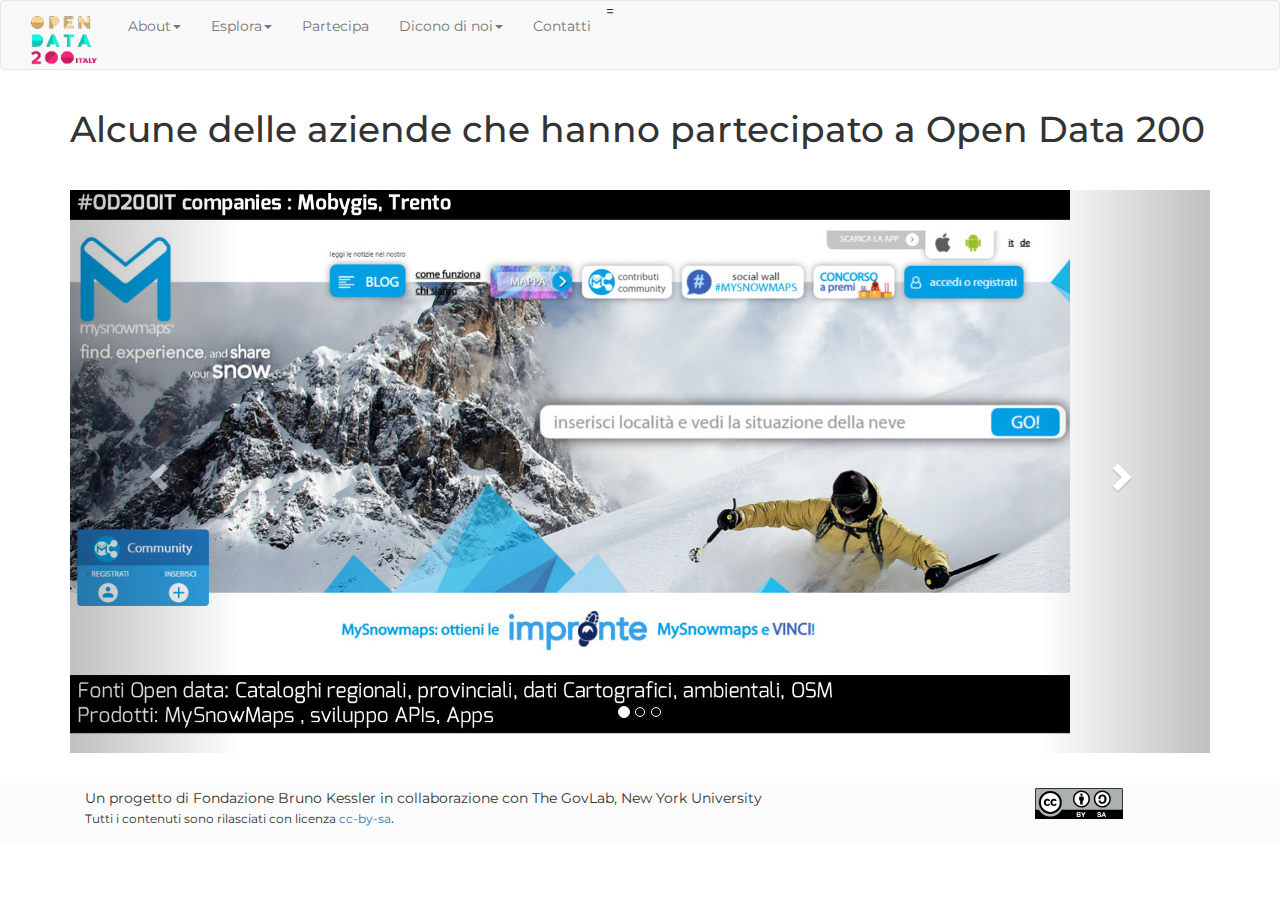
<file: showroom/index.html>
<!DOCTYPE html>
<html lang="it">

<head>
    <meta charset="utf-8">
    <meta http-equiv="X-UA-Compatible" content="IE=edge">
    <meta name="viewport" content="width=device-width, initial-scale=1">
    <meta name="description" content="Open Data 200 Italia, Open Data 200, OD200, open data impact, italia, italy, fbk, de chiara">
    <meta name="author" content="Francesca De Chiara">
    <link rel="canonical" href="https://www.fbk.eu/en/" />
    <meta property="og:locale" content="it_IT" />
    <meta property="og:type" content="website" />
    <meta property="og:title" content="Open Data 200 Italia" />
    <meta property="og:url" content="http://opendata200.it" />
    <meta property="og:site_name" content="FBK" />
    <meta name="twitter:card" content="summary" />
    <meta property="og:title" content="Show Room Open Data 200"/>
    <meta property="og:description" content="Fondazione Bruno Kessler"/>
    <meta property="og:type" content="article"/>
    <meta property="og:url" content="http://"/>
    <meta property="og:site_name" content="Open Data 200 Italia"/>
    <title>Open Data 200 Italia - Show Room</title>
    <!-- Latest compiled and minified CSS -->
    <link rel="stylesheet" href="https://maxcdn.bootstrapcdn.com/bootstrap/3.3.7/css/bootstrap.min.css" integrity="sha384-BVYiiSIFeK1dGmJRAkycuHAHRg32OmUcww7on3RYdg4Va+PmSTsz/K68vbdEjh4u" crossorigin="anonymous">
    <!-- Custom Fonts -->
    <link href="../vendor/font-awesome/css/font-awesome.min.css" rel="stylesheet" type="text/css">
    <link href='https://fonts.googleapis.com/css?family=Montserrat' rel='stylesheet' type='text/css'>
    <!-- Theme CSS -->
    <link href="../css/od200.css" rel="stylesheet">
    <!-- Optional theme 
    <link rel="stylesheet" href="https://maxcdn.bootstrapcdn.com/bootstrap/3.3.7/css/bootstrap-theme.min.css" integrity="sha384-rHyoN1iRsVXV4nD0JutlnGaslCJuC7uwjduW9SVrLvRYooPp2bWYgmgJQIXwl/Sp" crossorigin="anonymous">-->
    <!-- HTML5 Shim and Respond.js IE8 support of HTML5 elements and media queries -->
    <!-- WARNING: Respond.js doesn't work if you view the page via file:// -->
    <!--[if lt IE 9]>
        <script src="https://oss.maxcdn.com/libs/html5shiv/3.7.0/html5shiv.js"></script>
        <script src="https://oss.maxcdn.com/libs/respond.js/1.4.2/respond.min.js"></script>
    <![endif]-->
</head>

<body>
      <nav class="navbar navbar-default">
        <div class="container-fluid">
          <div class="navbar-header">
            <button type="button" class="navbar-toggle collapsed" data-toggle="collapse" data-target="#navbar" aria-expanded="false" aria-controls="navbar">
              <span class="sr-only">Toggle navigation</span>
              <span class="icon-bar"></span>
              <span class="icon-bar"></span>
              <span class="icon-bar"></span>
            </button>
            </div>
          </div>
          <div id="navbar" class="navbar-collapse collapse">
            <a class="navbar-brand" href="../index.html">
                <img alt="Open Data 200 Italia" src="../img/od200italy_logo.png">
            </a>
            <ul class="nav navbar-nav">=
              <li class="dropdown">
                <a href="#" class="dropdown-toggle" data-toggle="dropdown" role="button" aria-haspopup="true" aria-expanded="false">About<span class="caret"></span></a>
                <ul class="dropdown-menu">
                  <li><a href="../about/">Obiettivi</a></li>
                  <li><a href="../about/#methodology">Approccio</a></li>
                  <li><a href="../about/#team">Team</a></li>
                </ul>
              </li>
              <li class="dropdown">
                <a href="#" class="dropdown-toggle" data-toggle="dropdown" role="button" aria-haspopup="true" aria-expanded="false">Esplora<span class="caret"></span></a>
                <ul class="dropdown-menu">
                  <li><a href="../results/">Risultati</a></li>
                 <li><a href="index.html">Casi d'uso</a></li>
                  <li><a href="http://opendata500.com/it">Approfondisci</a></li>
                </ul>
              </li>  
              <li><a href="http://www.opendata200.it/limesurvey/index.php/522493" target="_new">Partecipa</a></li>    
              <li class="dropdown">
                <a href="#" class="dropdown-toggle" data-toggle="dropdown" role="button" aria-haspopup="true" aria-expanded="false">Dicono di noi<span class="caret"></span></a>
                <ul class="dropdown-menu">
                  <li><a href="../info/">Articoli</a></li>
                  <li><a href="../info/#presentazioni">Presentazioni</a></li>
                </ul>
              </li>
             <li><a data-toggle="modal" href="#contacts">Contatti</a> </li>                 
            </ul>
          </div>
        </div>
      </nav>
<header>

<div class="container">
    <h1>Alcune delle aziende che hanno partecipato a Open Data 200</h1>
        <p>&nbsp;</p>
    <div id="od200_carousel" class="carousel slide" data-ride="carousel">
        <!-- Carousel indicators -->
        <ol class="carousel-indicators">
            <li data-target="#od200_carousel" data-slide-to="0" class="active"></li>
            <li data-target="#od200_carousel" data-slide-to="1"></li>
            <li data-target="#od200_carousel" data-slide-to="2"></li>
        </ol>   

        <!-- Wrapper for carousel items -->
        <div class="carousel-inner text-center">
            <div class="item active">
                <img src="img/mobygis.jpg" alt="mobygis">
            </div>
            <div class="item">
                <img src="img/openmove.jpg" alt="open move">
            </div>
            <div class="item">
                <img src="img/alysso.jpg" alt="Alysso">
            </div>
            <div class="item">
                <img src="img/motorialab.jpg" alt="Motorialab">
            </div>
            <div class="item">
                <img src="img/spaziodati.jpg" alt="SpazioDatie">
            </div>
            <div class="item">
                <img src="img/depp.jpg" alt="Depp">
            </div>
            <div class="item">
                <img src="img/cerved.jpg" alt="Cerved">
            </div>
            <div class="item">
                <img src="img/insymbio.jpg" alt="insymbio">
            </div>
            <div class="item">
                <img src="img/planetek.jpg" alt="Planetek">
            </div>
            <div class="item">
                <img src="img/studiomapp.jpg" alt="Studio mapS">
            </div>
        </div>
        <!-- Carousel controls -->
        <a class="carousel-control left" href="#od200_carousel" data-slide="prev">
            <span class="glyphicon glyphicon-chevron-left"></span>
        </a>
        <a class="carousel-control right" href="#od200_carousel" data-slide="next">
            <span class="glyphicon glyphicon-chevron-right"></span>
        </a>
    </div>
    <p>&nbsp;</p>
</div>

    <footer class="footer">
      <div class="container">
        <div class="col-md-10">
            Un progetto di Fondazione Bruno Kessler in collaborazione con The GovLab, New York University <br/>
            <small>Tutti i contenuti sono rilasciati con licenza <a href="https://creativecommons.org/licenses/by-sa/4.0/">cc-by-sa</a></small>.
        </div>
        <div class="col-md-2">
            <img src="../img/CC-BY-SA_icon.svg" class="img-responsive"/>
        </div>
      </div>
</footer>

</div>

    <div id="contacts" class="modal fade" role="dialog">
      <div class="modal-dialog">

        <!-- Modal content-->
        <div class="modal-content">
          <div class="modal-header">
            <button type="button" class="close" data-dismiss="modal">&times;</button>
            <h4 class="modal-title">Contatti</h4>
          </div>
          <div class="modal-body">
          <strong>Per informazioni sul progetto contattare</strong> 
            <address>
            <strong>Francesca De Chiara</strong><br>
            Researcher at Digital Commons Lab<br>
            Fondazione Bruno Kessler<br>
            Via Sommarive 18<br>
            38123 – Trento (Italy)<br> 
            <i class="fa fa-phone" aria-hidden="true"></i> Tel. +39 0461 312325<br>
            <i class="fa fa-mobile" aria-hidden="true"></i> Mob. +39 3478154034<br>
            <i class="fa fa-envelope" aria-hidden="true"></i> dechiara<i class="fa fa-at" aria-hidden="true"></i>fbk.eu<br/>
            digitalcommonslab.fbk.eu 
            </address>

          </div>
          <div class="modal-footer">
            <button type="button" class="btn btn-default" data-dismiss="modal">Close</button>
          </div>
        </div>
      </div>
</div>

    <!-- jQuery -->
    <script src="../vendor/jquery/jquery.min.js"></script>
    <!-- Bootstrap Core JavaScript -->
<!-- Latest compiled and minified JavaScript -->
<script src="https://maxcdn.bootstrapcdn.com/bootstrap/3.3.7/js/bootstrap.min.js" integrity="sha384-Tc5IQib027qvyjSMfHjOMaLkfuWVxZxUPnCJA7l2mCWNIpG9mGCD8wGNIcPD7Txa" crossorigin="anonymous"></script>
</body>
</html>
</file>
<file: css/od200.css>
body {
  font-family: 'Montserrat', sans-serif, 'Helvetica Neue', Arial;
}

.footer {
  bottom: 0;
  padding-top: 5px;
  width: 100%;
  /* Set the fixed height of the footer here */
  height: 60px;
  background-color: #fbfbfb;
}

#chart_segmenti_mercato svg {
	min-height: 300px;
}
#chart_tipi_dati_usati svg {
	min-height: 300px;
}

#chart_prodotti_creati svg {
	min-height: 300px;
}

#chart_uso_opendata svg {
	min-height: 300px;
}

#chart_segmenti_mercato {
	padding: 10px;
}
#chart_tipi_dati_usati {
	padding: 10px;
}

#chart_prodotti_creati {
	padding: 10px;
}

#chart_uso_opendata {
	padding: 10px;
}

.navbar-nav > li > a, .navbar-brand {
    padding-top:15px !important; 
    padding-bottom:0 !important;
    height: 65px;
}
.navbar {min-height:70px !important;}

.vertical-text-left {
	transform: rotate(270deg);
	transform-origin: right top 0;
	color: #483D8B;
	font-weight: bold;
}

.vertical-text-left-rosa {
	transform: rotate(270deg);
	transform-origin: right top 0;
	color: #ffb2b0;
	font-weight: bold;
}

.vertical-text-right{
	transform: rotate(90deg);
	transform-origin: left top 0;
	color: #5F9EA0;
	font-weight: bold;
}
</file>
